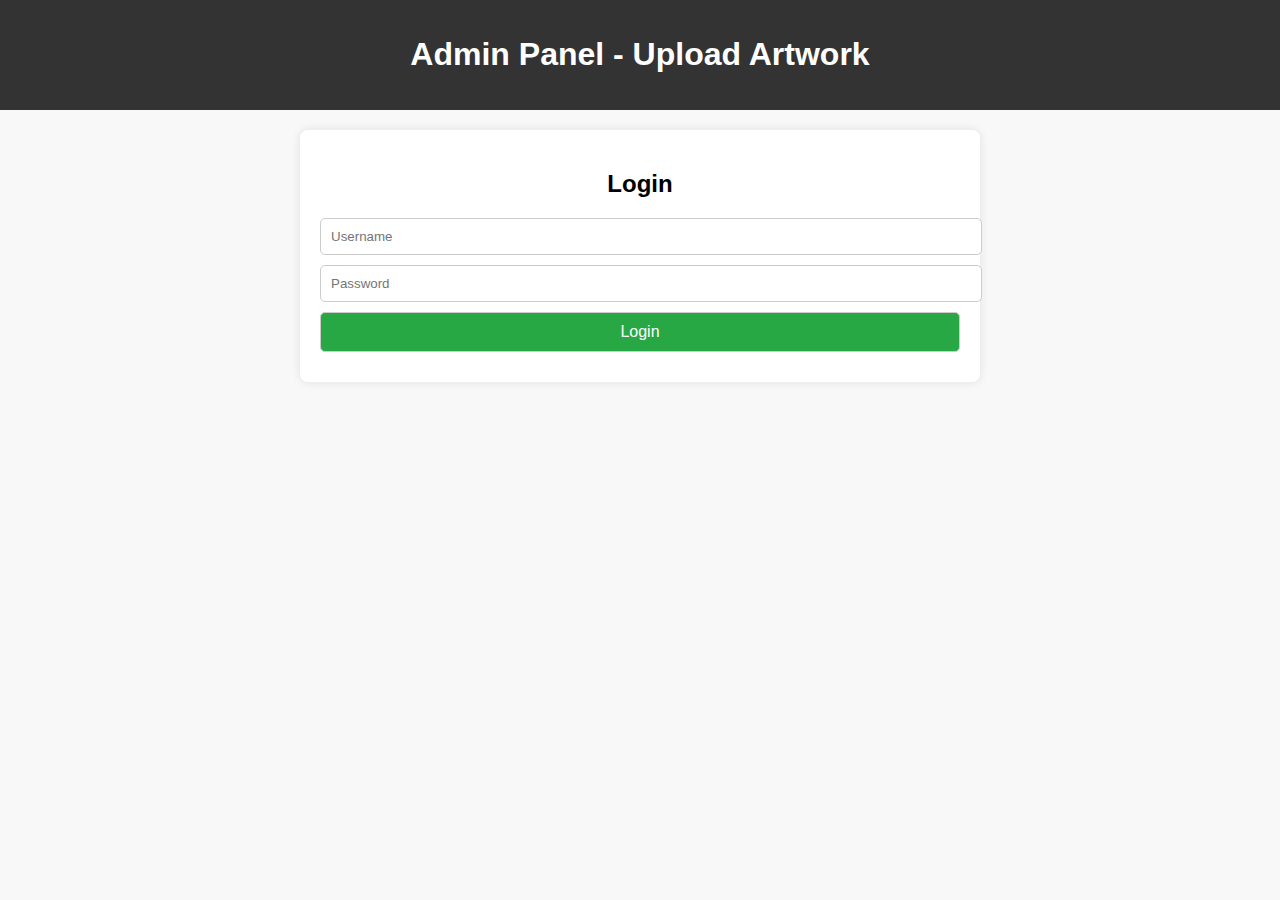
<file: admin.html>
<!DOCTYPE html>
<html lang="en">
<head>
    <meta charset="UTF-8">
    <meta name="viewport" content="width=device-width, initial-scale=1.0">
    <meta name="description" content="Admin Panel for Uploading Artwork">
    <title>Admin - Upload Artwork</title>
    <link rel="stylesheet" href="styles.css">
    <script defer src="admin.js"></script>
    <script src="https://apis.google.com/js/api.js"></script>
</head>
<body>
    <header>
        <h1>Admin Panel - Upload Artwork</h1>
    </header>
    
    <section class="login-form">
        <h2>Login</h2>
        <form id="loginForm">
            <input type="text" id="username" placeholder="Username" required>
            <input type="password" id="password" placeholder="Password" required>
            <button type="submit">Login</button>
        </form>
    </section>
    
    <section class="upload-art" style="display: none;">
        <h2>Upload New Artwork</h2>
        <form id="uploadForm">
            <input type="text" id="artName" placeholder="Artwork Name" required>
            <input type="text" id="price" placeholder="Price" required>
            <input type="text" id="size" placeholder="Size" required>
            <input type="text" id="medium" placeholder="Medium" required>
            <input type="file" id="artUpload" accept="image/*" required>
            <button type="submit">Upload</button>
        </form>
    </section>

    <script>
        const API_KEY = "AIzaSyB3JpmSTI-c6wA6h91W8DRmAVxekZBdZV0";
        const CLIENT_ID = "368831812026-65stgl5cofnttak81eb4suadql3emfg6.apps.googleusercontent.com";
        const FOLDER_ID = "1_JCnLKIP3Z_-PAxzNsAHmconzUYSb6-Q"; // Replace with actual folder ID

        function authenticate() {
            return gapi.auth2.getAuthInstance()
                .signIn({ scope: "https://www.googleapis.com/auth/drive.file" })
                .then(() => console.log("Sign-in successful"))
                .catch(err => console.error("Error signing in", err));
        }

        function loadClient() {
            gapi.client.setApiKey(API_KEY);
            return gapi.client.load("https://content.googleapis.com/discovery/v1/apis/drive/v3/rest")
                .then(() => console.log("GAPI client loaded for API"))
                .catch(err => console.error("Error loading GAPI client", err));
        }

        function uploadFile(file, metadata) {
            const form = new FormData();
            form.append("metadata", new Blob([JSON.stringify(metadata)], { type: "application/json" }));
            form.append("file", file);

            fetch(`https://www.googleapis.com/upload/drive/v3/files?uploadType=multipart&key=${API_KEY}`, {
                method: "POST",
                headers: new Headers({ "Authorization": `Bearer ${gapi.auth2.getAuthInstance().currentUser.get().getAuthResponse().access_token}` }),
                body: form
            })
            .then(response => response.json())
            .then(data => {
                alert("Upload successful! File ID: " + data.id);
            })
            .catch(error => console.error("Error uploading file:", error));
        }

        document.getElementById("uploadForm").addEventListener("submit", function(event) {
            event.preventDefault();
            const file = document.getElementById("artUpload").files[0];
            if (!file) {
                alert("Please select a file!");
                return;
            }
            const metadata = {
                name: file.name,
                parents: [FOLDER_ID],
                mimeType: file.type
            };
            uploadFile(file, metadata);
        });

        gapi.load("client:auth2", () => {
            gapi.auth2.init({ client_id: CLIENT_ID });
        });
    </script>
</body>
</html>
</file>
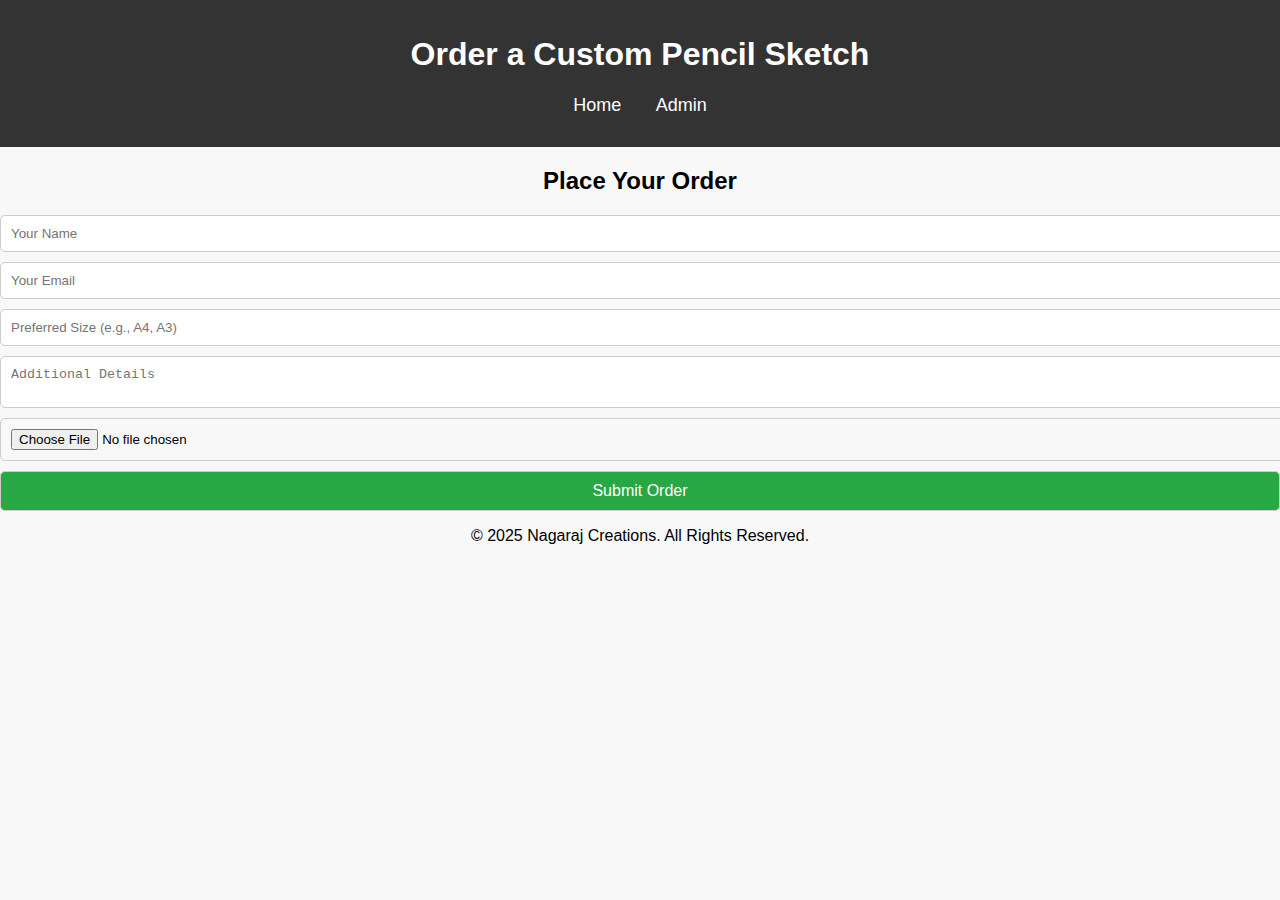
<file: order.html>
<!DOCTYPE html>
<html lang="en">
<head>
    <meta charset="UTF-8">
    <meta name="viewport" content="width=device-width, initial-scale=1.0">
    <meta name="description" content="Order a Custom Pencil Sketch">
    <title>Order Pencil Sketch</title>
    <link rel="stylesheet" href="styles.css">
    <!--<script src="https://cdn.jsdelivr.net/npm/emailjs-com@3/dist/email.min.js"></script>
    <script defer src="order.js"></script>-->
</head>
<body>
    <header>
        <h1>Order a Custom Pencil Sketch</h1>
        <nav>
            <ul>
                <li><a href="index.html">Home</a></li>
                <li><a href="admin.html">Admin</a></li>
            </ul>
        </nav>
    </header>
    
    <section class="order-form">
        <h2>Place Your Order</h2>
        <form action="https://formsubmit.co/nagarajcreations2005@email.com" method="POST">
            <input type="text" name="name" id="name" placeholder="Your Name" required>
            <input type="email" name="email" id="email" placeholder="Your Email" required>
            <input type="text" name="size" id="size" placeholder="Preferred Size (e.g., A4, A3)" required>
            <textarea name="details" id="details" placeholder="Additional Details" required></textarea>
            <input type="file" name="photo" id="photo" accept="image/*" required>
            <input type="hidden" name="_captcha" value="false">
            <input type="hidden" name="_template" value="table">
            <button type="submit">Submit Order</button>
        </form>
    </section>

    <footer>
        <p>&copy; 2025 Nagaraj Creations. All Rights Reserved.</p>
    </footer>
</body>
</html>
</file>
<file: styles.css>
/* General Styles */
body {
    font-family: Arial, sans-serif;
    margin: 0;
    padding: 0;
    background-color: #f8f8f8;
    text-align: center;
}

header {
    background-color: #333;
    color: white;
    padding: 15px;
}

nav ul {
    list-style: none;
    padding: 0;
}

nav ul li {
    display: inline;
    margin: 0 15px;
}

nav ul li a {
    color: white;
    text-decoration: none;
    font-size: 18px;
}

/* Gallery Section */
.gallery {
    padding: 20px;
}

.art-container {
    display: flex;
    justify-content: center;
    flex-wrap: wrap;
    gap: 20px;
}

.art-item {
    background: white;
    padding: 15px;
    border-radius: 8px;
    box-shadow: 0 0 10px rgba(0, 0, 0, 0.1);
    width: 250px;
}

.art-item img {
    width: 100%;
    border-radius: 5px;
}

.like-btn {
    background-color: red;
    color: white;
    border: none;
    padding: 8px;
    cursor: pointer;
    font-size: 16px;
    border-radius: 5px;
}

.like-btn:hover {
    background-color: darkred;
}

.like-message {
    font-size: 14px;
    margin-top: 5px;
    font-weight: bold;
}

/* Admin Panel */
.login-form, .upload-art {
    background: white;
    padding: 20px;
    margin: 20px auto;
    width: 50%;
    box-shadow: 0 0 10px rgba(0, 0, 0, 0.1);
    border-radius: 8px;
}

input, button ,textarea{
    display: block;
    width: 100%;
    padding: 10px;
    margin: 10px 0;
    border-radius: 5px;
    border: 1px solid #ccc;
}

button {
    background-color: #28a745;
    color: white;
    font-size: 16px;
    cursor: pointer;
}

button:hover {
    background-color: #218838;
}
</file>
